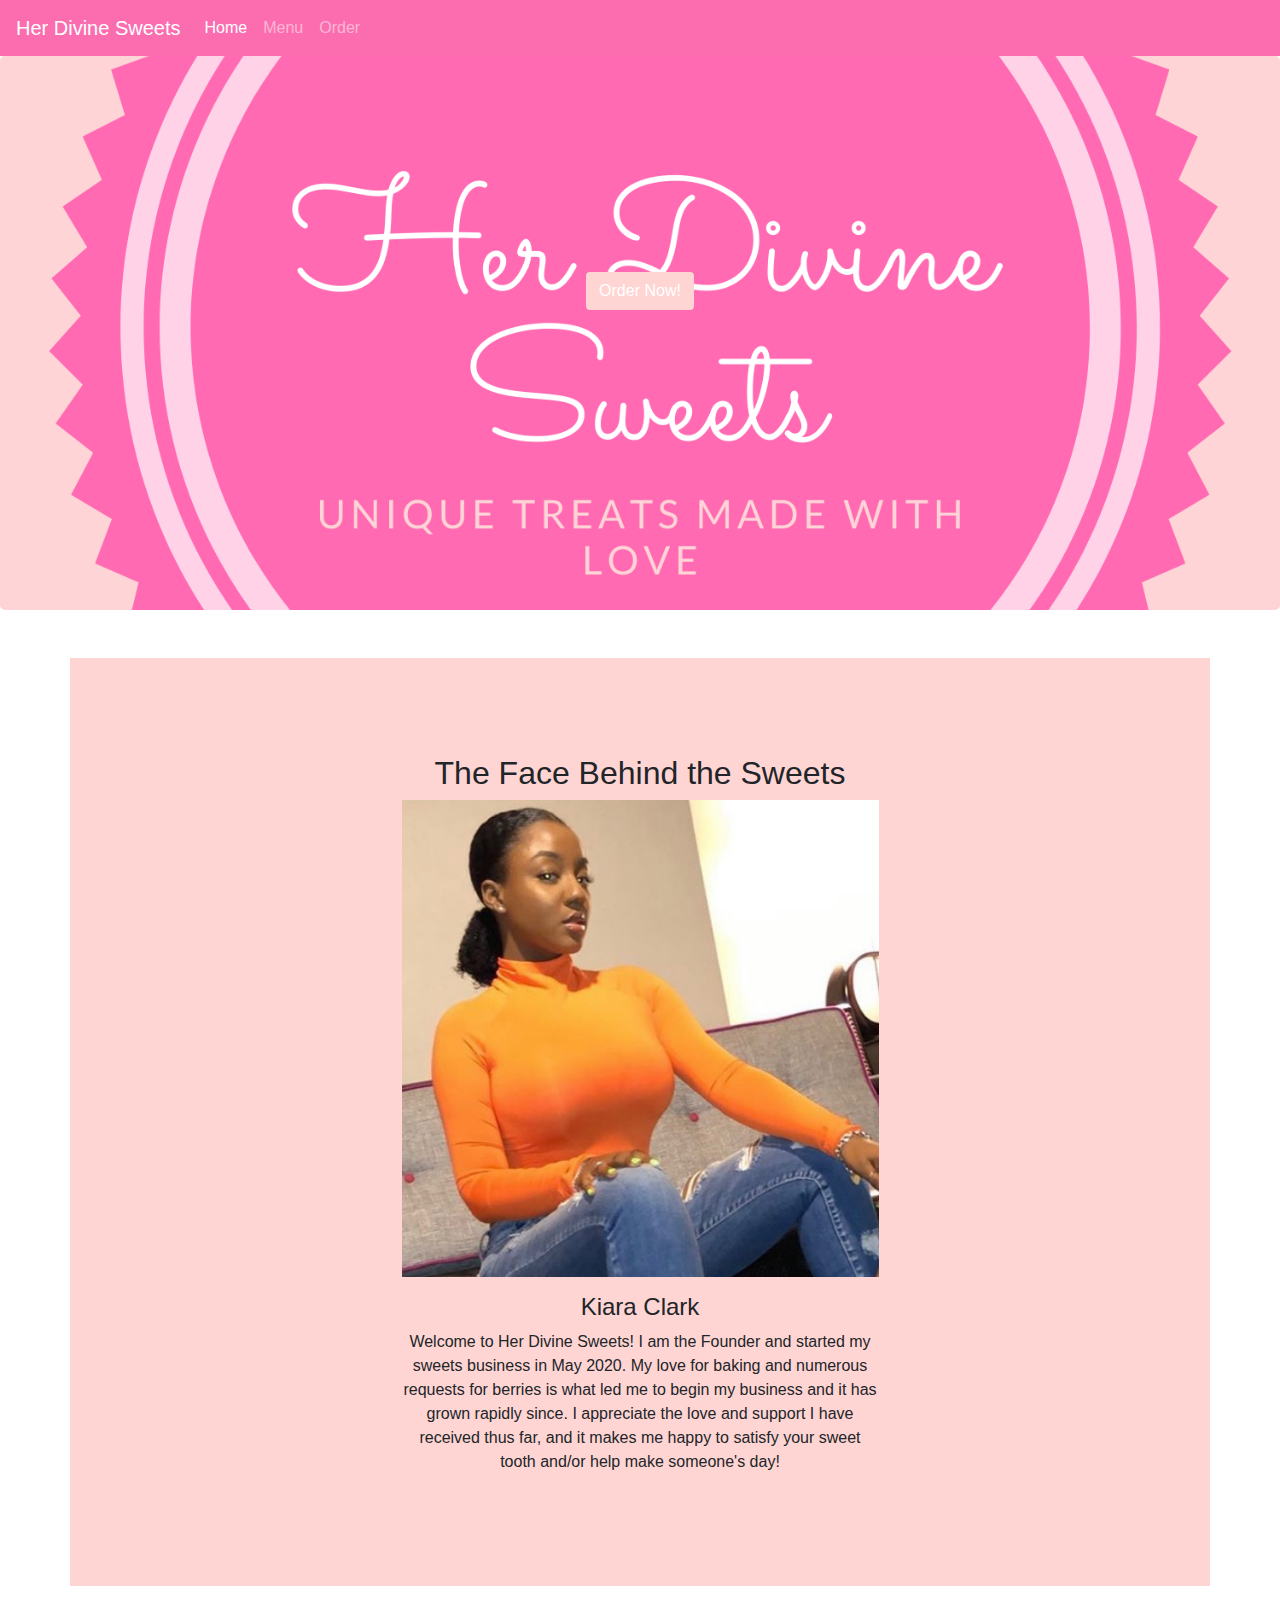
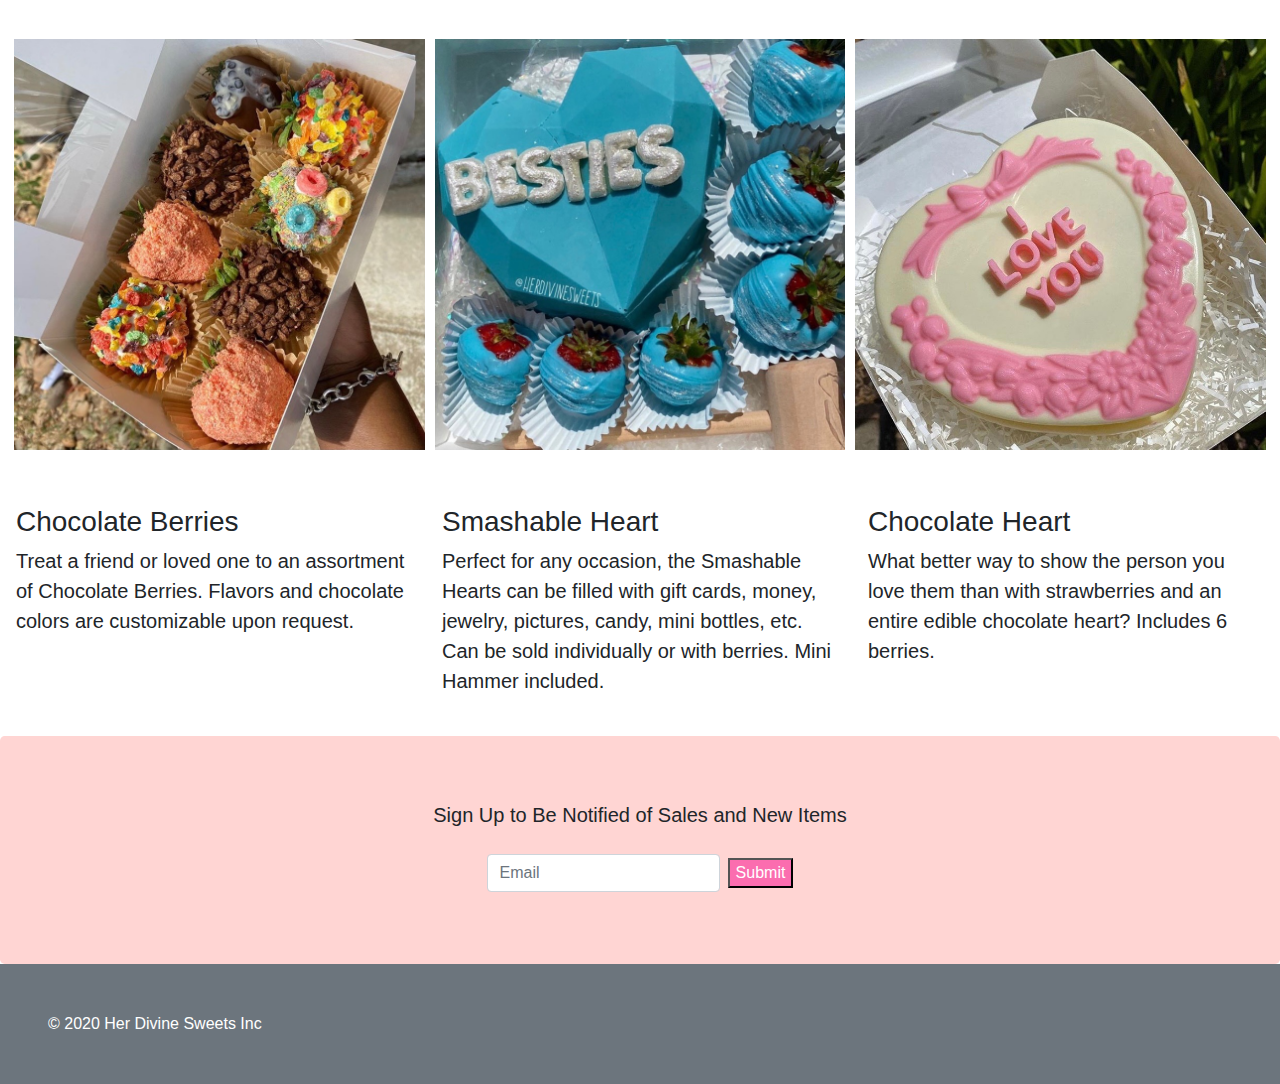
<file: index.html>
<!DOCTYPE html>
<html lang="en" dir="ltr">
  <head>
    <meta charset="utf-8">
    <meta name="viewport" content="width=device-width, initial-scale= 1.0">
    <meta http-equiv="X-UA-Compatible" content="ie=edge">
    <title>herdivinesweets.com</title>

<!-- BOOTSTRAP -->
    <link rel="stylesheet" href="https://stackpath.bootstrapcdn.com/bootstrap/4.3.1/css/bootstrap.min.css">
    <!-- BOOTSTRAP THEME -->
    <link rel="stylesheet" href="https://bootswatch.com/4/cyborg/bootstrap.min.css">
    <!-- CUSTOM STYLES -->
    <link rel="stylesheet" href="styles.css">
  </head>

<!-- NAVBAR -->
  <nav class="navbar navbar-expand navbar-dark">
    <a class="navbar-brand" href="#">Her Divine Sweets</a>
    <div class="navbar-nav">
      <a class="nav-item nav-link active" href="index.html">Home <span class="sr-only">(current)</span></a>
      <a class="nav-item nav-link" href="menu.html">Menu</a>
      <a class="nav-item nav-link" href="order.html">Order</a>
    </div>
  </nav>


<!-- HERO -->
 <div class="jumbotron text-center hero-background-img">
   <h1></h1>
   <p class="lead"></p>
   <a href="order.html" class="btn btn-outline text-white">Order Now!</a>
 </div>




<!-- BENEFITS -->
 <div class="container mb-5 mt-5 pb-5 pt-5">
   <!--THE BENEFITS COLUMS -->

   <div class="row m-5">
       <div class="col-lg-6 offset-lg-3">
         <center>
           <h2>The Face Behind the Sweets</h2>
         <img src="img/kiara.jpeg" class="img-fluid">
         <div class="mt-3">
          <h4>Kiara Clark</h4>
         </div>
         <p>Welcome to Her Divine Sweets! I am the Founder and started my sweets business in May 2020. My love for baking and numerous requests for berries is what led me to begin my business and it has grown rapidly since. I appreciate the love and support I have received thus far, and it makes me happy to satisfy your sweet tooth and/or help make someone's day!</p>
         </center>
       </div>
     </div>
   </div>

   <div class="row pl-4 pr-4">
 <div class="column">
   <img src="img/berries.jpeg" class="img-berries" style="width:100%">
 </div>
 <div class="column">
   <img src="img/smash.jpeg" class="img-smash" style="width:100%">
 </div>
 <div class="column">
   <img src="img/heart.jpeg" class="img-heart" style="width:100%">
 </div>
</div>

   <div class="row pl-3 pr-3">
     <div class="col-lg-4">
       <h3>Chocolate Berries</h3>
       <p class="lead">Treat a friend or loved one to an assortment of Chocolate Berries. Flavors and chocolate colors are customizable upon request.</p>
     </div>
     <div class="col-lg-4">
       <h3>Smashable Heart</h3>
       <p class="lead">Perfect for any occasion, the Smashable Hearts can be filled with gift cards, money, jewelry, pictures, candy, mini bottles, etc. Can be sold individually or with berries. Mini Hammer included.</p>
     </div>
     <div class="col-lg-4">
       <h3>Chocolate Heart</h3>
       <p class="lead">What better way to show the person you love them than with strawberries and an entire edible chocolate heart? Includes 6 berries.</p>
     </div>
   </div>
   <br>

<!-- CALL TO ACTION -->
 <div class="jumbotron text-center mb-0">
   <p class="lead mb-4">Sign Up to Be Notified of Sales and New Items</p>
   <div class="d-flex justify-content-center">
     <form action="#" class='form-inline'>
       <input type="text" class="form-control mb-2 mr-sm-2" placeholder="Email"/>
       <button type="submit" class="btn2 btn-outline text-white mb-2">Submit</button>
     </form>
   </div>
 </div>

<!-- FOOTER -->
<div class="bg-secondary p-5 text-white">
  &copy; 2020 Her Divine Sweets Inc
</div>
</file>
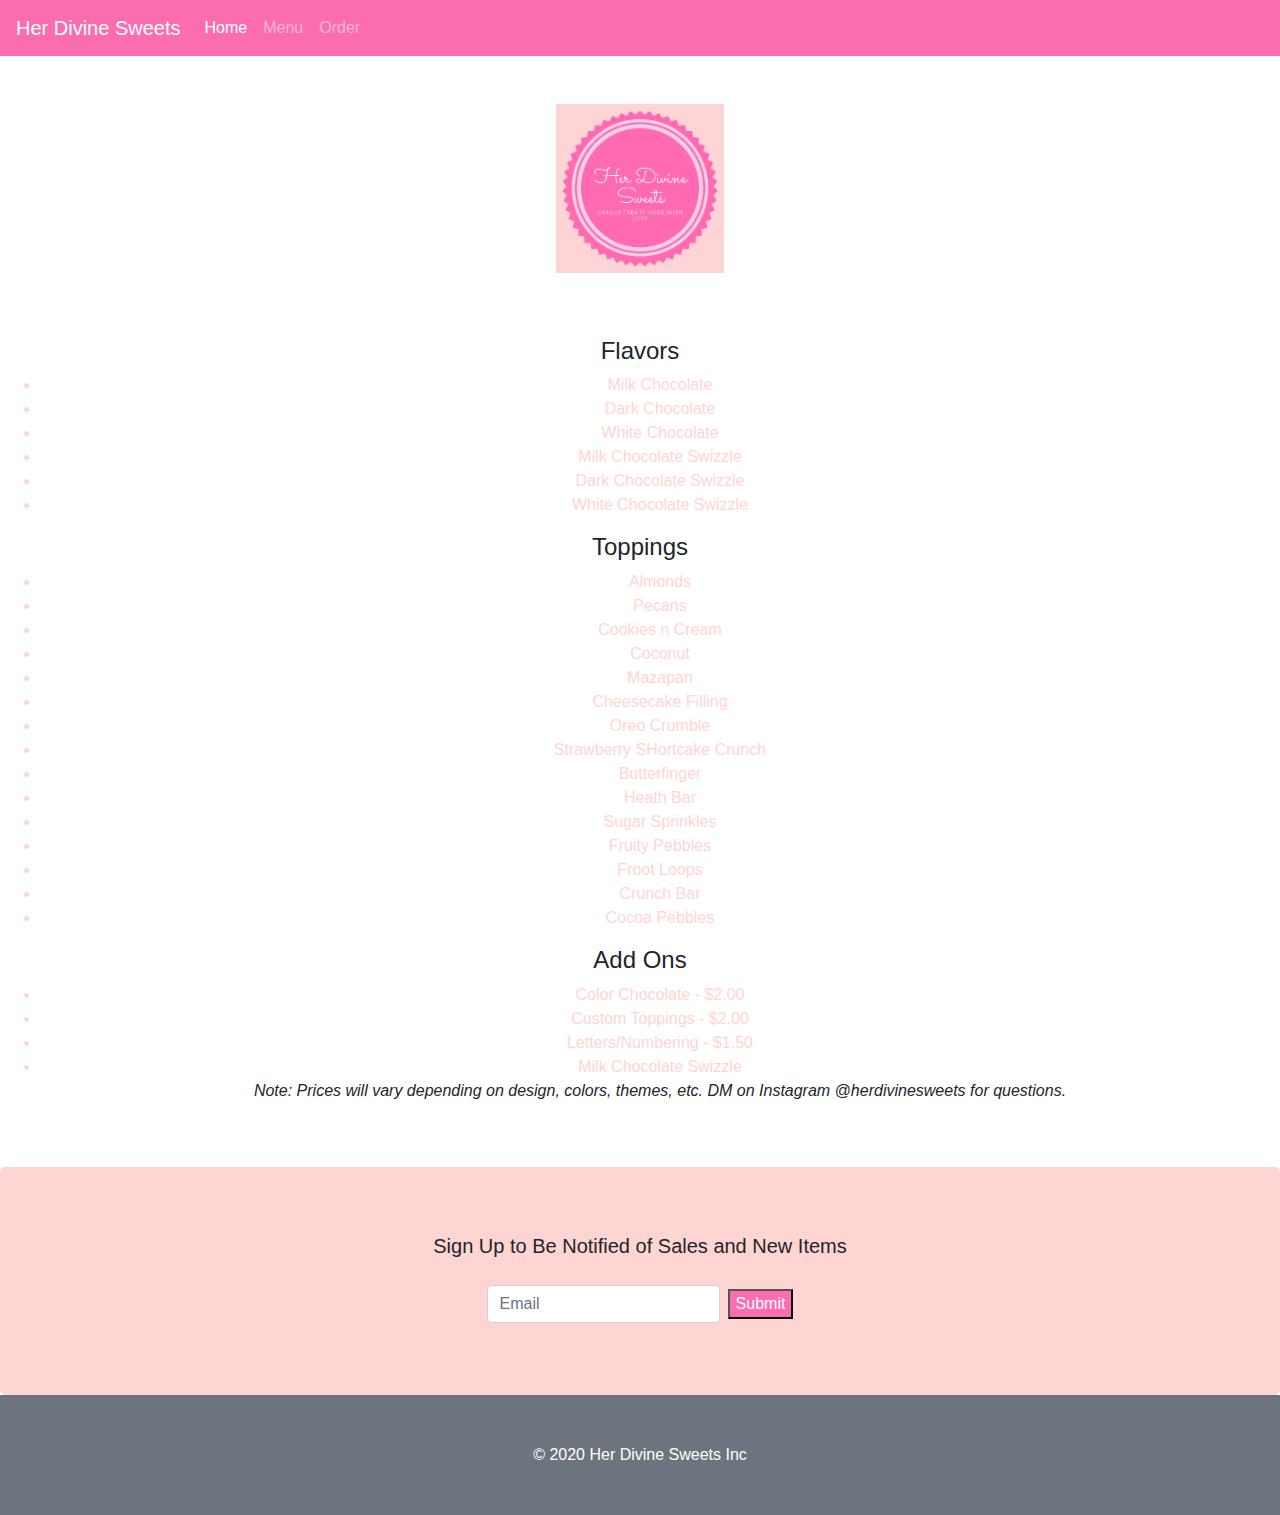
<file: flavors.html>
<!DOCTYPE html>
<html lang="en" dir="ltr">
  <head>
    <meta charset="utf-8">
    <meta name="viewport" content="width=device-width, initial-scale= 1.0">
    <meta http-equiv="X-UA-Compatible" content="ie=edge">
    <title>herdivinesweets.com</title>

<!-- BOOTSTRAP -->
    <link rel="stylesheet" href="https://stackpath.bootstrapcdn.com/bootstrap/4.3.1/css/bootstrap.min.css">
    <!-- BOOTSTRAP THEME -->
    <link rel="stylesheet" href="https://bootswatch.com/4/cyborg/bootstrap.min.css">
    <!-- CUSTOM STYLES -->
    <link rel="stylesheet" href="styles.css">
  </head>

<!-- NAVBAR -->
  <nav class="navbar navbar-expand navbar-dark">
    <a class="navbar-brand" href="#">Her Divine Sweets</a>
    <div class="navbar-nav">
      <a class="nav-item nav-link active" href="index.html">Home <span class="sr-only">(current)</span></a>
      <a class="nav-item nav-link" href="menu.html">Menu</a>
      <a class="nav-item nav-link" href="order.html">Order</a>
    </div>
  </nav>
  <title>Flavors and Toppings</title>
  <link rel="stylesheet" href="styles.css">

  <body>
    <header>
      <center>
        <div class="row m-5">
          <div class="col-lg-6 offset-lg-3">
            <center>
            <img src="img/logo.png" class="img-fluid" width="30%">
            <div class="mt-3">
            </div>
            </center>
          </div>
        </div>

    <main>
      <section>
        <center>
        <h4 class="title">Flavors</h4>
        <ul>
          <li>Milk Chocolate</li>
          <li>Dark Chocolate</li>
          <li>White Chocolate</li>
          <li>Milk Chocolate Swizzle</li>
          <li>Dark Chocolate Swizzle</li>
          <li>White Chocolate Swizzle</li>
        </ul>
      </section>

      <section>
        <h4 class="title">Toppings</h4>
        <ul>
          <li>Almonds</li>
          <li>Pecans</li>
          <li>Cookies n Cream</li>
          <li>Coconut</li>
          <li>Mazapan</li>
          <li>Cheesecake Filling</li>
          <li>Oreo Crumble</li>
          <li>Strawberry SHortcake Crunch</li>
          <li>Butterfinger</li>
          <li>Heath Bar</li>
          <li>Sugar Sprinkles</li>
          <li>Fruity Pebbles</li>
          <li>Froot Loops</li>
          <li>Crunch Bar</li>
          <li>Cocoa Pebbles</li>
        </ul>
      </section>

      <section class="pb-5">
        <center>
        <h4 class="title">Add Ons</h4>
        <ul>
          <li>Color Chocolate - $2.00</li>
          <li>Custom Toppings - $2.00</li>
          <li>Letters/Numbering - $1.50</li>
          <li>Milk Chocolate Swizzle</li>
          <p><em>Note: Prices will vary depending on design, colors, themes, etc. DM on Instagram @herdivinesweets for questions.</em></p>
        </ul>
      </section>

  <!-- CALL TO ACTION -->
   <div class="jumbotron text-center mb-0">
     <p class="lead mb-4">Sign Up to Be Notified of Sales and New Items</p>
     <div class="d-flex justify-content-center">
       <form action="#" class='form-inline'>
         <input type="text" class="form-control mb-2 mr-sm-2" placeholder="Email"/>
         <button type="submit" class="btn2 btn-outline text-white mb-2">Submit</button>
       </form>
     </div>
   </div>

  <!-- FOOTER -->
  <div class="bg-secondary p-5 text-white">
    &copy; 2020 Her Divine Sweets Inc
  </div>
</file>
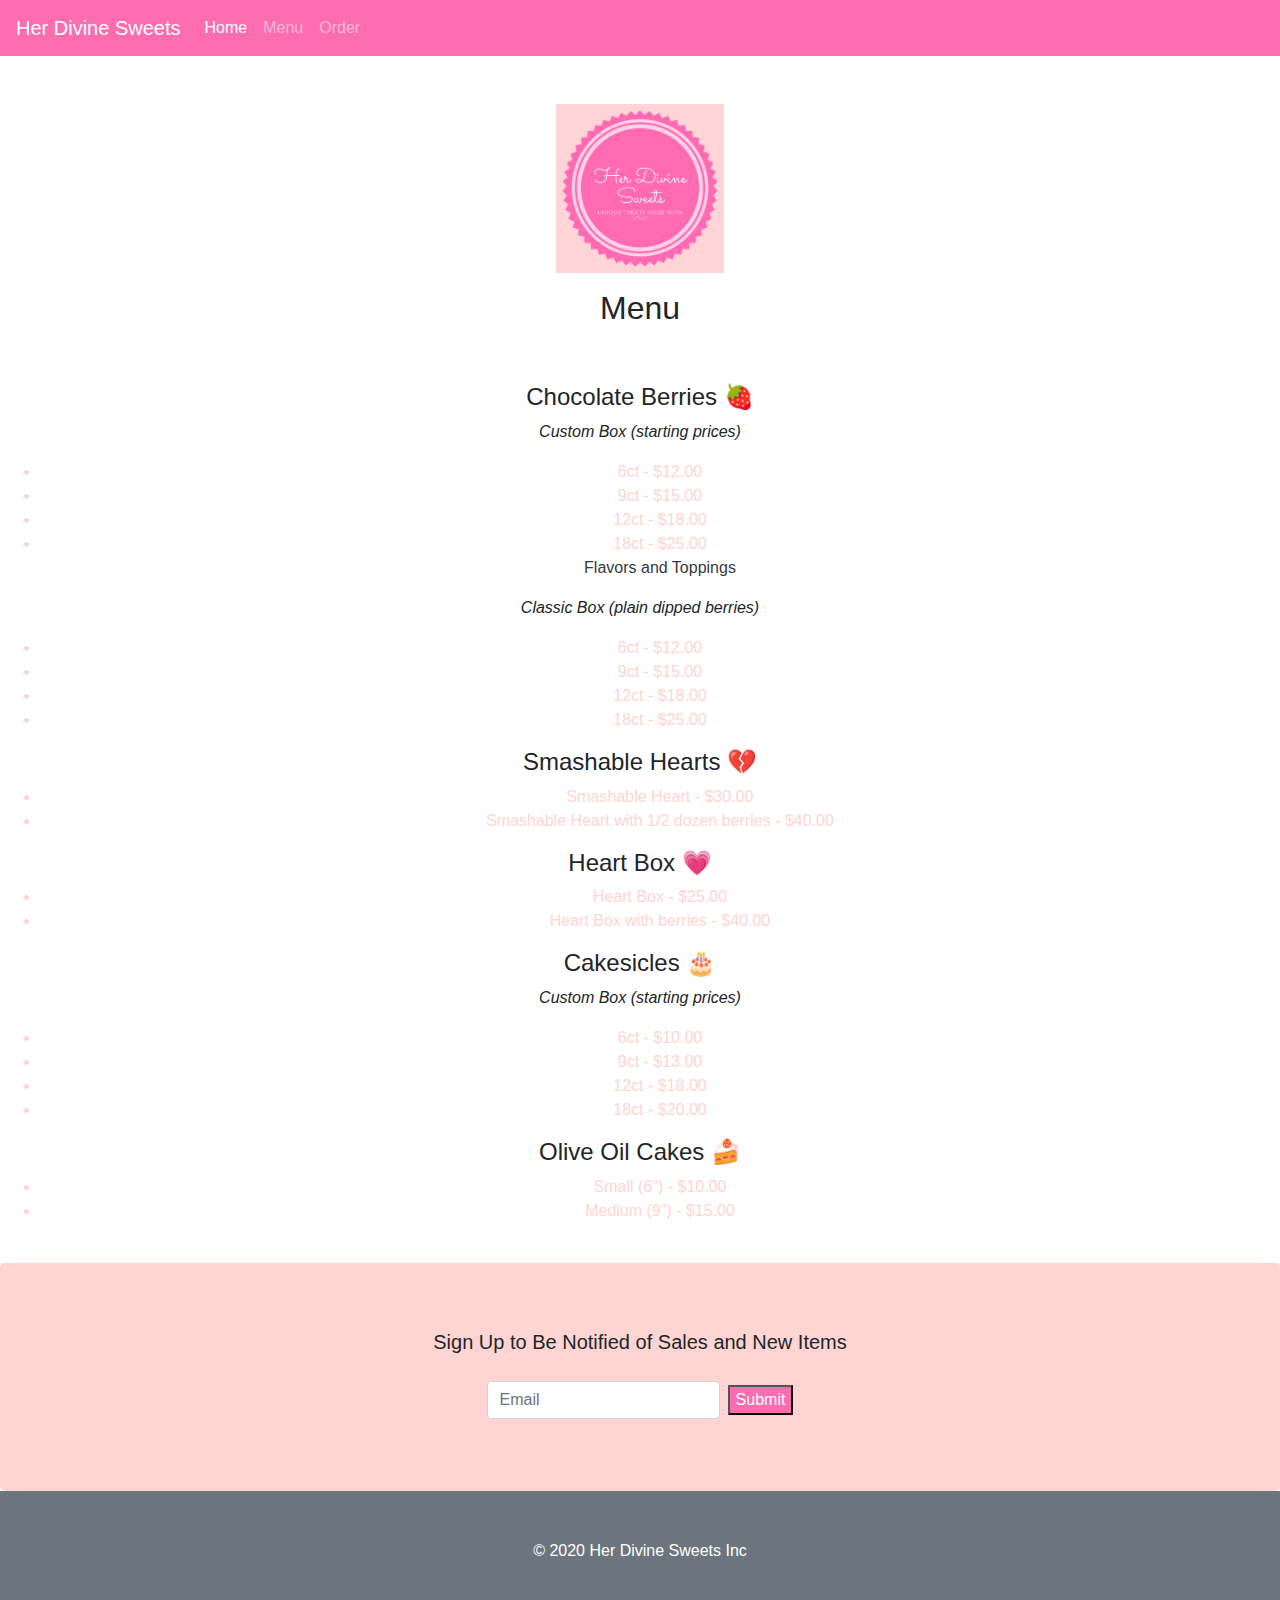
<file: menu.html>
<!DOCTYPE html>
<html lang="en" dir="ltr">
  <head>
    <meta charset="utf-8">
    <meta name="viewport" content="width=device-width, initial-scale= 1.0">
    <meta http-equiv="X-UA-Compatible" content="ie=edge">
    <title>herdivinesweets.com</title>

<!-- BOOTSTRAP -->
    <link rel="stylesheet" href="https://stackpath.bootstrapcdn.com/bootstrap/4.3.1/css/bootstrap.min.css">
    <!-- BOOTSTRAP THEME -->
    <link rel="stylesheet" href="https://bootswatch.com/4/cyborg/bootstrap.min.css">
    <!-- CUSTOM STYLES -->
    <link rel="stylesheet" href="styles.css">
  </head>

<!-- NAVBAR -->
  <nav class="navbar navbar-expand navbar-dark">
    <a class="navbar-brand" href="#">Her Divine Sweets</a>
    <div class="navbar-nav">
      <a class="nav-item nav-link active" href="index.html">Home <span class="sr-only">(current)</span></a>
      <a class="nav-item nav-link" href="menu.html">Menu</a>
      <a class="nav-item nav-link" href="order.html">Order</a>
    </div>
  </nav>
  <title>Menu</title>
  <link rel="stylesheet" href="styles.css">

<body>
  <header>
    <center>
      <div class="row m-5">
        <div class="col-lg-6 offset-lg-3">
          <center>
          <img src="img/logo.png" class="img-fluid" width="30%">
          <div class="mt-3">
           <h2>Menu</h2>
          </div>
          </center>
        </div>
      </div>

  <main>
    <section>
      <center>
      <h4 class="title">Chocolate Berries 🍓</h4>
      <p><em class="Berries">Custom Box (starting prices)</em><br>
      <ul>
        <li>6ct - $12.00</li>
        <li>9ct - $15.00</li>
        <li>12ct - $18.00</li>
        <li>18ct - $25.00</li>
        <a href="flavors.html" class="text-dark" target="_blank">Flavors and Toppings</a>
      </ul>
      <p><em class="Berries">Classic Box (plain dipped berries)</em><br>
      <ul>
        <li>6ct - $12.00</li>
        <li>9ct - $15.00</li>
        <li>12ct - $18.00</li>
        <li>18ct - $25.00</li>
      </ul>
      </center>
    </section>

    <section>
      <h4 class="title">Smashable Hearts 💔</h4>
      <ul>
        <li>Smashable Heart - $30.00</li>
        <li>Smashable Heart with 1/2 dozen berries - $40.00</li>
      </ul>
    </section>

    <section>
      <h4 class="title">Heart Box 💗</h4>
      <ul>
        <li> Heart Box - $25.00</li>
        <li>Heart Box with berries - $40.00</li>
      </ul>
    </section>

    <section>
      <h4 class="title">Cakesicles 🎂</h4>
        <p><em class="cakesicles">Custom Box (starting prices)</em><br>
      <ul>
        <li>6ct - $10.00</li>
        <li>9ct - $13.00</li>
        <li>12ct - $18.00</li>
        <li>18ct - $20.00</li>
      </ul>
    </section>

    <section>
      <h4 class="title">Olive Oil Cakes 🍰</h4>
      <ul>
        <li>Small (6") - $10.00</li>
        <li>Medium (9") - $15.00</li>
      </ul>
    </section>
  </main>
  <br>

<!-- Page Wrapper -->
<div class="page-wrapper">

</div>
<!-- // Page Wrapper -->
<!-- CALL TO ACTION -->
 <div class="jumbotron text-center mb-0">
   <p class="lead mb-4">Sign Up to Be Notified of Sales and New Items</p>
   <div class="d-flex justify-content-center">
     <form action="#" class='form-inline'>
       <input type="text" class="form-control mb-2 mr-sm-2" placeholder="Email"/>
       <button type="submit" class="btn2 btn-outline text-white mb-2">Submit</button>
     </form>
   </div>
 </div>

<!-- FOOTER -->
<div class="bg-secondary p-5 text-white">
  &copy; 2020 Her Divine Sweets Inc
</div>
</file>
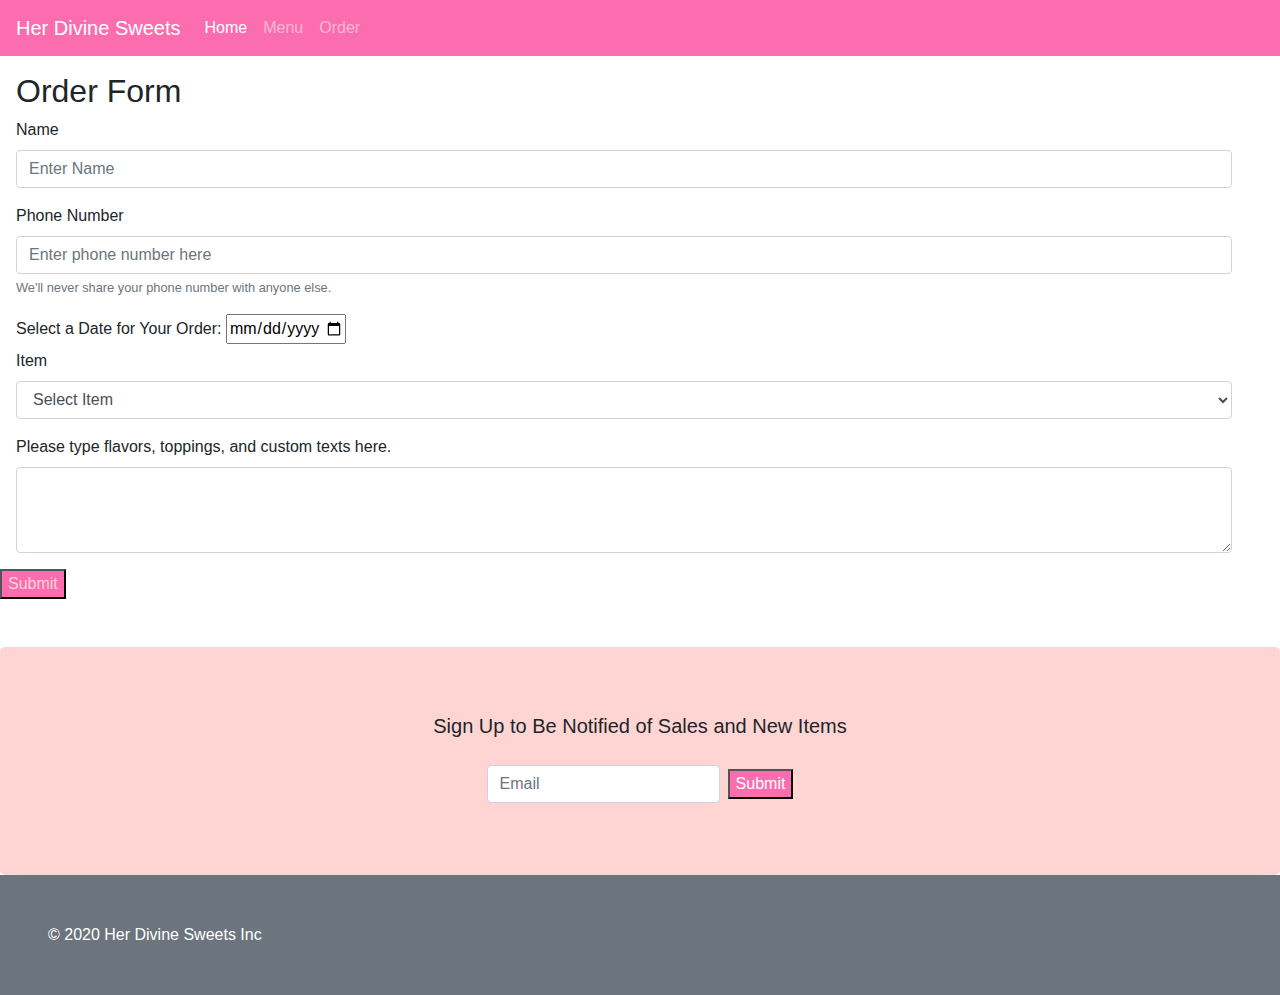
<file: order.html>
<!DOCTYPE html>
<html lang="en" dir="ltr">
  <head>
    <meta charset="utf-8">
    <meta name="viewport" content="width=device-width, initial-scale= 1.0">
    <meta http-equiv="X-UA-Compatible" content="ie=edge">
    <title>herdivinesweets.com</title>

<!-- BOOTSTRAP -->
    <link rel="stylesheet" href="https://stackpath.bootstrapcdn.com/bootstrap/4.3.1/css/bootstrap.min.css">
    <!-- BOOTSTRAP THEME -->
    <link rel="stylesheet" href="https://bootswatch.com/4/cyborg/bootstrap.min.css">
    <!-- CUSTOM STYLES -->
    <link rel="stylesheet" href="styles.css">
  </head>

<!-- NAVBAR -->
  <nav class="navbar navbar-expand navbar-dark">
    <a class="navbar-brand" href="#">Her Divine Sweets</a>
    <div class="navbar-nav">
      <a class="nav-item nav-link active" href="index.html">Home <span class="sr-only">(current)</span></a>
      <a class="nav-item nav-link" href="menu.html">Menu</a>
      <a class="nav-item nav-link" href="order.html">Order</a>
    </div>
  </nav>
  <title>Resume</title>
  <link rel="stylesheet" href="styles.css">

  <form>
    <fieldset>
      <h2 class="mt-3 pl-3">Order Form</h2>
      <div class="form-group pl-3 pr-5">
        <label for="exampleInputEmail1">Name</label>
        <input type="number" class="form-control" id="exampleInputNumber1" aria-describedby="emailHelp" placeholder="Enter Name">
      </div>
  <fieldset>
    <div class="form-group pl-3 pr-5">
      <label for="exampleInputEmail1">Phone Number</label>
      <input type="number" class="form-control" id="exampleInputNumber1" aria-describedby="emailHelp" placeholder="Enter phone number here">
      <small id="NumberHelp" class="form-text text-muted">We'll never share your phone number with anyone else.</small>
    </div>

  <fieldset>
      <div class="pl-3 pr-4">
    <label for="start">Select a Date for Your Order:</label>
    <input type="date" id="start" name="trip-start"
       value="yr-mo-day"
       min="2018-01-01" max="2018-12-31">
   </div>

  <fieldset>
    <div class="form-group pl-3 pr-5">
      <label for="exampleSelect1">Item</label>
      <select class="form-control" id="exampleSelect1">
        <option>Select Item</option>
        <option>Chocolate Berries (custom box)</option>
        <option>Chocolate Berries (classic box)</option>
        <option>Smashable Heart</option>
        <option>Smashable Heart with berries</option>
        <option>Cakesicles</option>
        <option>Olive Oil Cake<option/>
      </select>
    </div>

    <div class="form-group pl-3 pr-5">
      <label for="exampleTextarea">Please type flavors, toppings, and custom texts here.</label>
      <textarea class="form-control" id="exampleTextarea" rows="3"></textarea>
    </div>
    <button type="submit" class="btn2 btn-outline mb-5">Submit</button>
  </fieldset>
</form>


<!-- CALL TO ACTION -->
 <div class="jumbotron text-center mb-0">
   <p class="lead mb-4">Sign Up to Be Notified of Sales and New Items</p>
   <div class="d-flex justify-content-center">
     <form action="#" class='form-inline'>
       <input type="text" class="form-control mb-2 mr-sm-2" placeholder="Email"/>
       <button type="submit" class="btn2 mb-2 text-white">Submit</button>
     </form>
   </div>
 </div>

<!-- FOOTER -->
<div class="bg-secondary p-5 text-white">
  &copy; 2020 Her Divine Sweets Inc
</div>
</file>
<file: styles.css>
li {
  color: #ffd5d3;
}

.navbar {
  background-color: #fb6daf
}

.btn {
  background-color: #ffd5d3;
}

.btn2 {
  background-color: #fb6daf;
}

.btn-outline {
  color: #ffd5d3;
  outline-color: #fb6daf;
}

.hero-background-img {
  background-image:url("img/logo.png");
  background-repeat: no-repeat;
  background-size: cover;
  background-position: center;
  padding-top: 200px;
  padding-bottom: 300px;
}

.container {
  background-color: #ffd5d3;
}

.text {
  text-decoration-color: #fb6daf;
}

.jumbotron {
  background-color: #ffd5d3
}

.img-berries {
  width: 100%;
  background-repeat: no-repeat;
  background-size: cover;
  background-position: left;
  padding-bottom: 50px;
}

.img-smash {
  width: 100%;
  background-repeat: no-repeat;
  background-size: cover;
  background-position: center;
  padding-bottom: 50px;
}

.img-heart {
  width: 100%;
  background-repeat: no-repeat;
  background-size: cover;
  background-position: right;
  padding-bottom: 50px;
}

.column {
  float: left;
  width: 33.33%;
  padding: 5px;
}

/* Clear floats after image containers */
.row::after {
  content: "";
  clear: both;
  display: table;
}`  `
</file>
